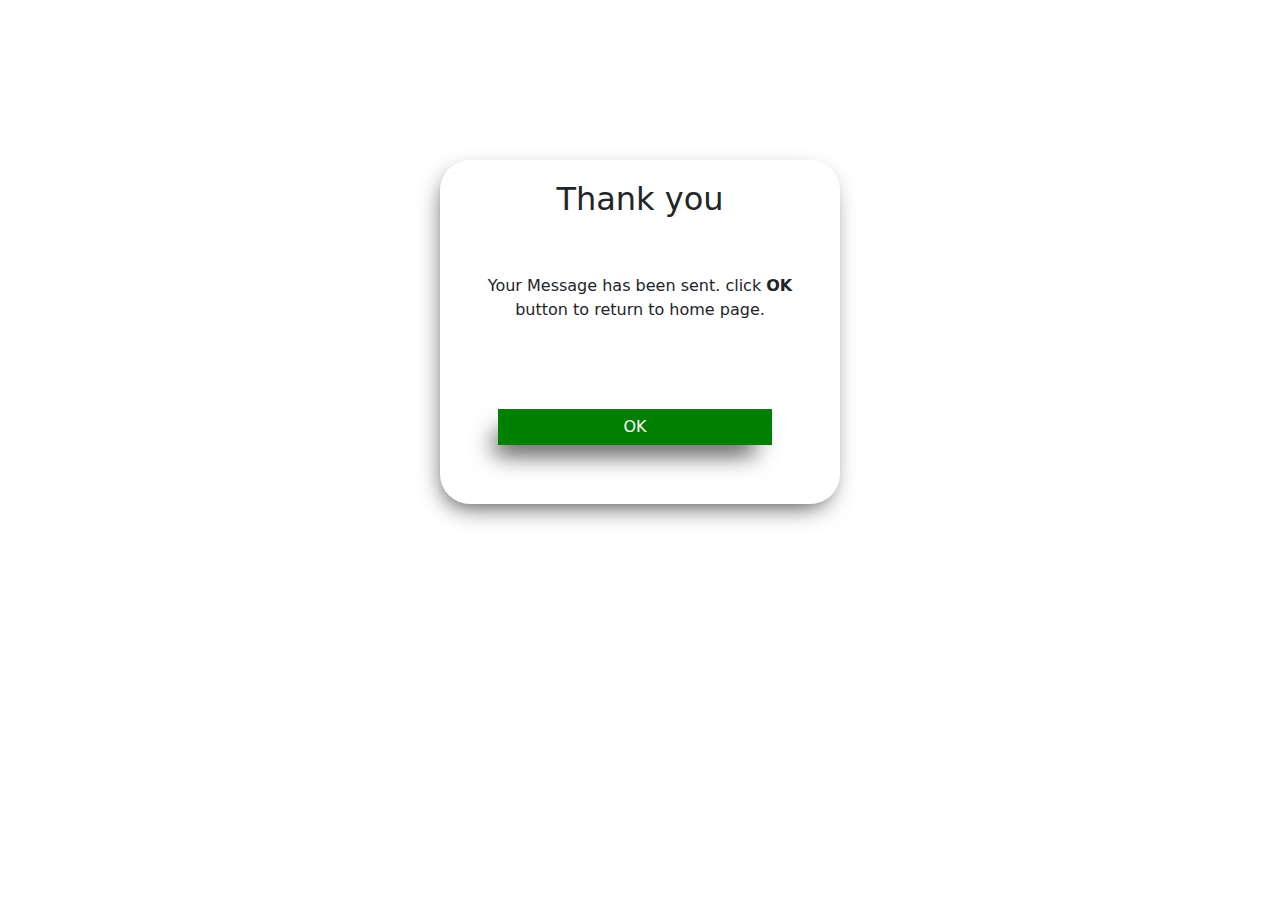
<file: success.html>
<!DOCTYPE html>
<html lang="en">
<head>
    <meta charset="UTF-8">
    <meta name="viewport" content="width=device-width, initial-scale=1.0">
    <title>Aj Accounting</title>
    <link rel="stylesheet" href="styles/success.css">
    <link rel="stylesheet" href="https://cdnjs.cloudflare.com/ajax/libs/font-awesome/6.5.1/css/all.min.css" integrity="sha512-DTOQO9RWCH3ppGqcWaEA1BIZOC6xxalwEsw9c2QQeAIftl+Vegovlnee1c9QX4TctnWMn13TZye+giMm8e2LwA==" crossorigin="anonymous" referrerpolicy="no-referrer" />
    <link href="https://cdn.jsdelivr.net/npm/bootstrap@5.3.3/dist/css/bootstrap.min.css" rel="stylesheet" integrity="sha384-QWTKZyjpPEjISv5WaRU9OFeRpok6YctnYmDr5pNlyT2bRjXh0JMhjY6hW+ALEwIH" crossorigin="anonymous">
    <script src="https://cdn.jsdelivr.net/npm/bootstrap@5.3.3/dist/js/bootstrap.bundle.min.js" integrity="sha384-YvpcrYf0tY3lHB60NNkmXc5s9fDVZLESaAA55NDzOxhy9GkcIdslK1eN7N6jIeHz" crossorigin="anonymous"></script>
</head>
<body>
    <div class="mx-auto box">
        <div><i class="fa-solid fa-circle-check"></i></div>
        <div class="text">
        <h2>Thank you</h2>
        <br>
        <br>
        <p>Your Message has been sent. click <b>OK</b> button to return to home page.</p>
        </div>
        <div class="btn mt-5">
           <a href="index.html"><button>OK</button></a> 
        </div>
    </div>
</body>
</html>
</file>
<file: styles/success.css>
.box{
    max-width: 400px;
    padding: 20px;
    height: auto;
    margin-bottom: 2em;
    background-color: #FFFFFF;
    box-shadow: -3px 9px 23px -7px rgba(0,0,0,0.75);
    -webkit-box-shadow: -3px 9px 23px -7px rgba(0,0,0,0.75);
    -moz-box-shadow: -3px 9px 23px -7px rgba(0,0,0,0.75);
    border-radius: 30px;
    margin-top: 10em;
}
.box .fa-solid{
    font-size: 4em;
    color: green;
    display: grid;
    place-content: center;
    position: relative;
    bottom:0.8em;
}

.text{
    text-align: center;
    margin-bottom: 2em;
}
.btn{
    width: 300px;
    padding: 15px;
    height: 50px;
    margin-bottom: 2em;
    position: relative;
    left: 25px;
    right: 25px;
}

button{
    width: 100%;
    border: none;
    height: 100%;
    background-color: green;
    color: #FFFFFF;
    box-shadow: -10px 16px 23px -7px rgba(0,0,0,0.75);
    -webkit-box-shadow: -10px 16px 23px -7px rgba(0,0,0,0.75);
    -moz-box-shadow: -10px 16px 23px -7px rgba(0,0,0,0.75);
    
}
</file>
